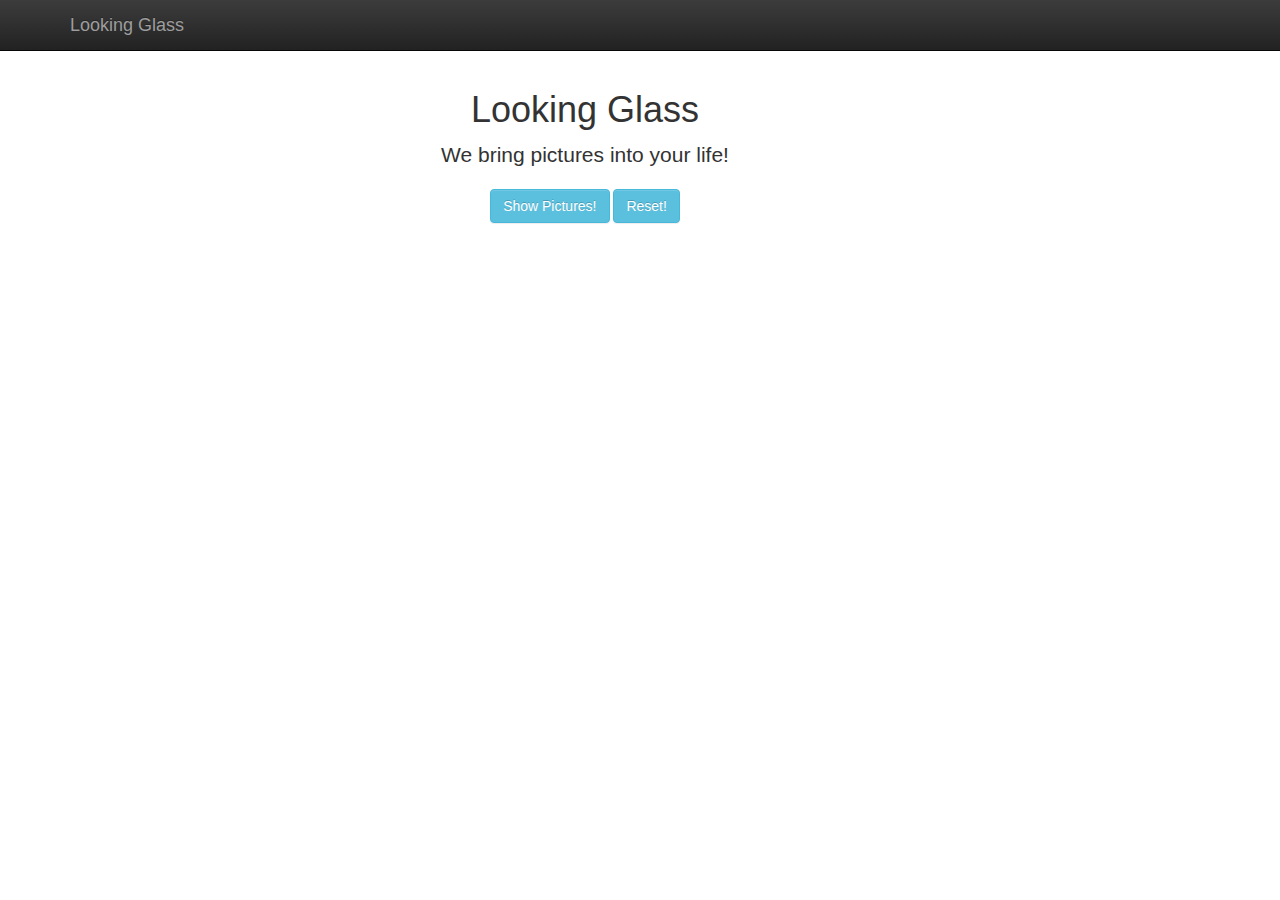
<file: chrome_extension/index.html>
<!DOCTYPE html>
<html>
<head>
<style>
body {
	background: url(http://subtlepatterns.com/patterns/scribble_light.png) ;
}

#wrapper {
	width: 90%;
	max-width: 1100px;
	min-width: 800px;
	margin: 50px auto;
}

#columns {
	-webkit-column-count: 3;
	-webkit-column-gap: 10px;
	-webkit-column-fill: auto;
	-moz-column-count: 3;
	-moz-column-gap: 10px;
	-moz-column-fill: auto;
	column-count: 3;
	column-gap: 15px;
	column-fill: auto;
}

.pin {
	display: inline-block;
	background: #FEFEFE;
	border: 2px solid #FAFAFA;
	box-shadow: 0 1px 2px rgba(34, 25, 25, 0.4);
	margin: 0 2px 15px;
	-webkit-column-break-inside: avoid;
	-moz-column-break-inside: avoid;
	column-break-inside: avoid;
	padding: 15px;
	padding-bottom: 5px;
	background: -webkit-linear-gradient(45deg, #FFF, #F9F9F9);
	opacity: 1;
	
	-webkit-transition: all .2s ease;
	-moz-transition: all .2s ease;
	-o-transition: all .2s ease;
	transition: all .2s ease;
}

.pin img {
	width: 100%;
	border-bottom: 1px solid #ccc;
	padding-bottom: 15px;
	margin-bottom: 5px;
}

.pin p {
	font: 12px/18px Arial, sans-serif;
	color: #333;
	margin: 0;
}

@media (min-width: 960px) {
	#columns {
		-webkit-column-count: 4;
		-moz-column-count: 4;
		column-count: 4;
	}
}

@media (min-width: 1100px) {
	#columns {
		-webkit-column-count: 5;
		-moz-column-count: 5;
		column-count: 5;
	}
}

#columns:hover .pin:not(:hover) 
{
	opacity: 0.4;
}
</style>
<style type="text/css" >
body {
  min-width: 200px; /* your desired width */
  max-width: 530px;
  position: relative;
  vertical-align:middle;
}
</style >

</head>


<body >


<script type="text/javascript" src="jquery.min.js"></script>
<script type="text/javascript" src="popup.js"></script>
<script type="text/javascript" src="bootstrap.js"></script>
<link rel="stylesheet" type="text/css" href="bootstrap-theme.css">
<link rel="stylesheet" type="text/css" href="bootstrap.min.css">
<link rel="stylesheet" type="text/css" href="main_page.css">



    <nav class="navbar navbar-inverse navbar-fixed-top" role="navigation">
        <div class="container">
            <!-- Brand and toggle get grouped for better mobile display -->
            <div class="navbar-header">
                <button type="button" class="navbar-toggle" data-toggle="collapse" data-target="#bs-example-navbar-collapse-1">
                </button>
                <a class="navbar-brand" href="#">Looking Glass</a>
            </div>
            
        </div>
    </nav>

    <div class="container">
        <div id = "quest-header" class="col-lg-12 text-center">
                <h1>Looking Glass</h1>
                <p class="lead">We bring pictures into your life!</p>
				<input type="submit" id="btn" class=" btn btn-info" value="Show Pictures!" />
				<input type="submit" id="reset" class=" btn btn-info" value="Reset!" />
        </div>    
    </div>

<div id="currentLink"></div>
<div id="encodedLink"></div>

<div id="wrapper">    
    <div id="columns">
    
	</div>
</div>
<br/>
<br/>
</body>
</html>
</file>
<file: chrome_extension/main_page.css>
@import "http://fonts.googleapis.com/css?family=Roboto:300,400,500,700";

body {
    padding-top: 70px;
    background: url(http://subtlepatterns.com/patterns/scribble_light.png);

}

img{
    padding-left: : 100px;
    padding-bottom:  50px;
}


#wrapper {
    width: 90%;
    max-width: 1100px;
    /*min-width: 800px;*/
    margin: 50px auto;
}

#columns {
    -webkit-column-count: 3;
    -webkit-column-gap: 10px;
    -webkit-column-fill: auto;
    -moz-column-count: 3;
    -moz-column-gap: 10px;
    -moz-column-fill: auto;
    column-count: 3;
    column-gap: 15px;
    column-fill: auto;
}

.pin {
    display: inline-block;
    background: #FEFEFE;
    border: 2px solid #FAFAFA;
    box-shadow: 0 1px 2px rgba(34, 25, 25, 0.4);
    margin: 0 2px 15px;
    -webkit-column-break-inside: avoid;
    -moz-column-break-inside: avoid;
    column-break-inside: avoid;
    padding: 15px;
    padding-bottom: 5px;
    background: -webkit-linear-gradient(45deg, #FFF, #F9F9F9);
    opacity: 1;
    
    -webkit-transition: all .2s ease;
    -moz-transition: all .2s ease;
    -o-transition: all .2s ease;
    transition: all .2s ease;
}

.pin img {
    width: 100%;
    border-bottom: 1px solid #ccc;
    padding-bottom: 15px;
    margin-bottom: 5px;
}

.pin p {
    font: 12px/18px Arial, sans-serif;
    color: #333;
    margin: 0;
}

@media (min-width: 960px) {
    #columns {
        -webkit-column-count: 4;
        -moz-column-count: 4;
        column-count: 4;
    }
}

@media (min-width: 1100px) {
    #columns {
        -webkit-column-count: 5;
        -moz-column-count: 5;
        column-count: 5;
    }
}

#columns:hover .pin:not(:hover) {
    opacity: 0.4;
}

.btn-group .btn {
    border-radius: 0;
    margin-left: -1px;
}

/*
.project-title {
    padding-top: 100px;
}

.search-area {
    padding: 30px;
}
.dropdown.dropdown-lg .dropdown-menu {
    margin-top: -1px;
    padding: 6px 20px;
}
.input-group-btn .btn-group {
    display: flex !important;
}
.btn-group .btn:last-child {
    border-top-right-radius: 4px;
    border-bottom-right-radius: 4px;
    border-top-left-radius: 4px;
    border-bottom-left-radius: 4px;

}
.btn-group .form-horizontal .btn[type="submit"] {
  border-top-left-radius: 4px;
  border-bottom-left-radius: 4px;
}
.form-horizontal .form-group {
    margin-left: 0;
    margin-right: 0;
}
.form-group .form-control:last-child {
    border-top-left-radius: 4px;
    border-bottom-left-radius: 4px;
}

@media screen and (min-width: 768px) {
    #adv-search {
        width: 500px;
        margin: 0 auto;
    }
    .dropdown.dropdown-lg {
        position: static !important;
    }
    .dropdown.dropdown-lg .dropdown-menu {
        min-width: 500px;
    }
}

.radio-option {
    padding-right : 18%;
}

.site-title {
    font-family: cursive;
    font-style: oblique;
    font-stretch: ultra-expanded;
    font-variant: normal;
    color: cadetblue;
}

.site-subtitle{
    margin-bottom: 40px;
    font-family: cursive;    
}


.container { margin-top: 5px; }
.mb20 { margin-bottom: 5px; margin-top: -40px;} 

hgroup { padding-left: 0px; border-bottom: 1px solid #ccc; }
hgroup h1 { font: 500 normal 1.625em "Roboto",Arial,Verdana,sans-serif; color: #2a3644; margin-top: 0; line-height: 1.15; }
hgroup h2.lead { font: normal normal 1.125em "Roboto",Arial,Verdana,sans-serif; color: #2a3644; margin: 0; padding-bottom: 10px; }
*/
</file>
